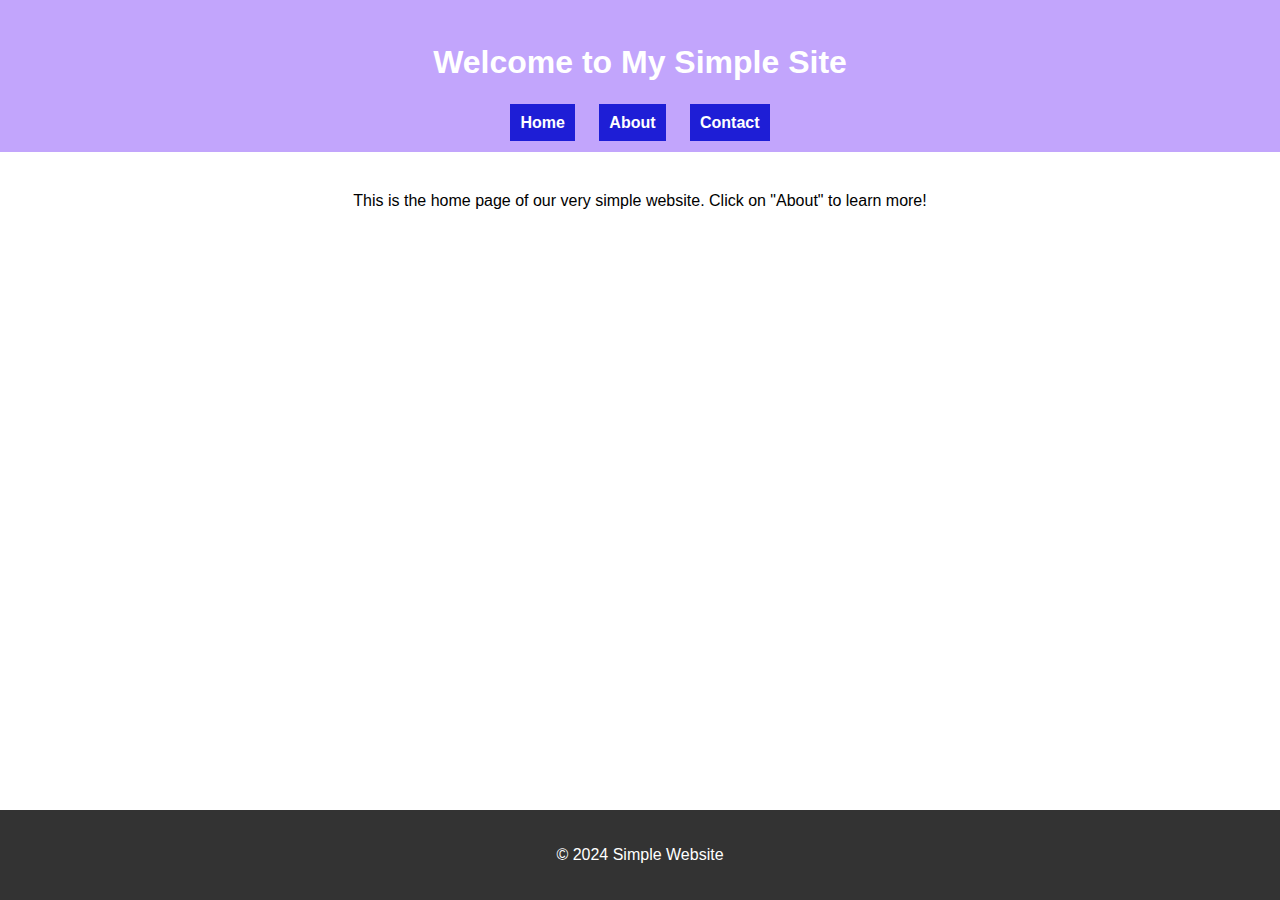
<file: index.html>
<!DOCTYPE html>
<html lang="en">
<head>
    <meta charset="UTF-8">
    <meta name="viewport" content="width=device-width, initial-scale=1.0">
    <title>Simple Website</title>
    <link rel="stylesheet" href="styles.css">
</head>
<body>
    <header>
        <h1>Welcome to My Simple Site</h1>
        <nav>
            <a href="index.html">Home</a>
            <a href="about.html">About</a>
            <a href="mailto:kordevaman2008@gmail.com">Contact</a>

        </nav>
    </header>
    <main>
        <p>This is the home page of our very simple website. Click on "About" to learn more!</p>
    </main>
    <footer>
        <p>© 2024 Simple Website</p>
    </footer>
</body>
</html>
</file>
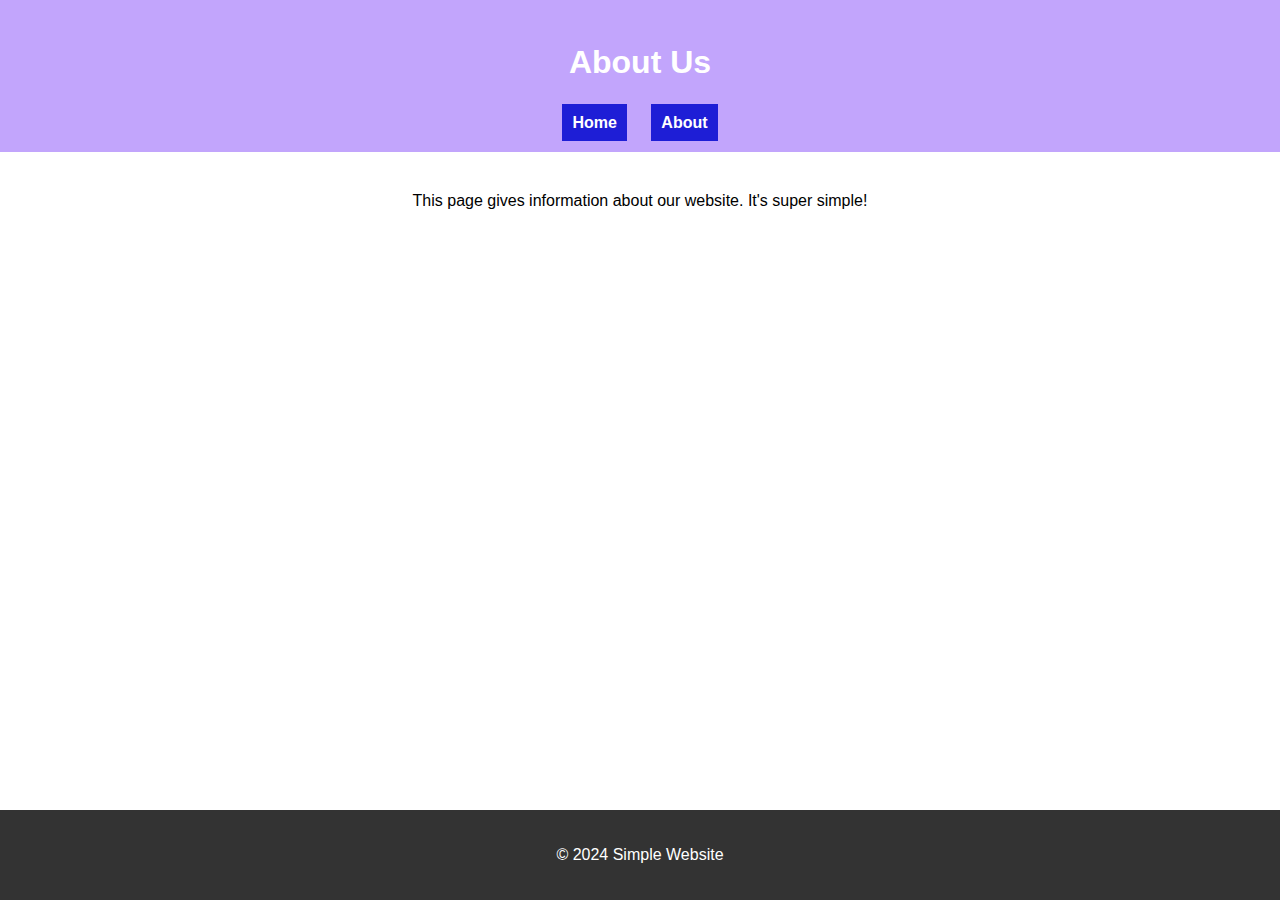
<file: about.html>
<!DOCTYPE html>
<html lang="en">
<head>
    <meta charset="UTF-8">
    <meta name="viewport" content="width=device-width, initial-scale=1.0">
    <title>About Us</title>
    <link rel="stylesheet" href="styles.css">
</head>
<body>
    <header>
        <h1>About Us</h1>
        <nav>
            <a href="index.html">Home</a>
            <a href="about.html">About</a>
        </nav>
    </header>
    <main>
        <p>This page gives information about our website. It's super simple!</p>
    </main>
    <footer>
        <p>© 2024 Simple Website</p>
    </footer>
</body>
</html>
</file>
<file: styles.css>
/* General Styling */
body {
    font-family: Arial, sans-serif;
    margin: 0;
    padding: 0;
    line-height: 1.6;
    background-image: url('https://t3.ftcdn.net/jpg/04/41/16/10/360_F_441161038_In6RzFNZQTcanHB5yVAS2EOObIyiyfp3.jpg');
    background-repeat: no-repeat;
    background-size:100% 200%;
}

/* Header */
header {
    background-color: #c2a5fc;
    color: white;
    text-align: center;
    padding: 1em 0;
}

/* Navigation Links */
nav a {
    color: white;
    text-decoration: none;
    margin: 0 10px;
    background-color: rgb(30, 30, 214);
    padding: 10px;
    font-weight: bold;
}

/* Navigation Links Hover */
nav a:hover {
    text-decoration: underline;
}

/* Main Content */
main {
    padding: 20px;
    text-align: center;
}

/* Footer */
footer {
    background-color: #333;
    color: white;
    text-align: center;
    padding: 1em 0;
    position: fixed;
    width: 100%;
    bottom: 0;
}
</file>
